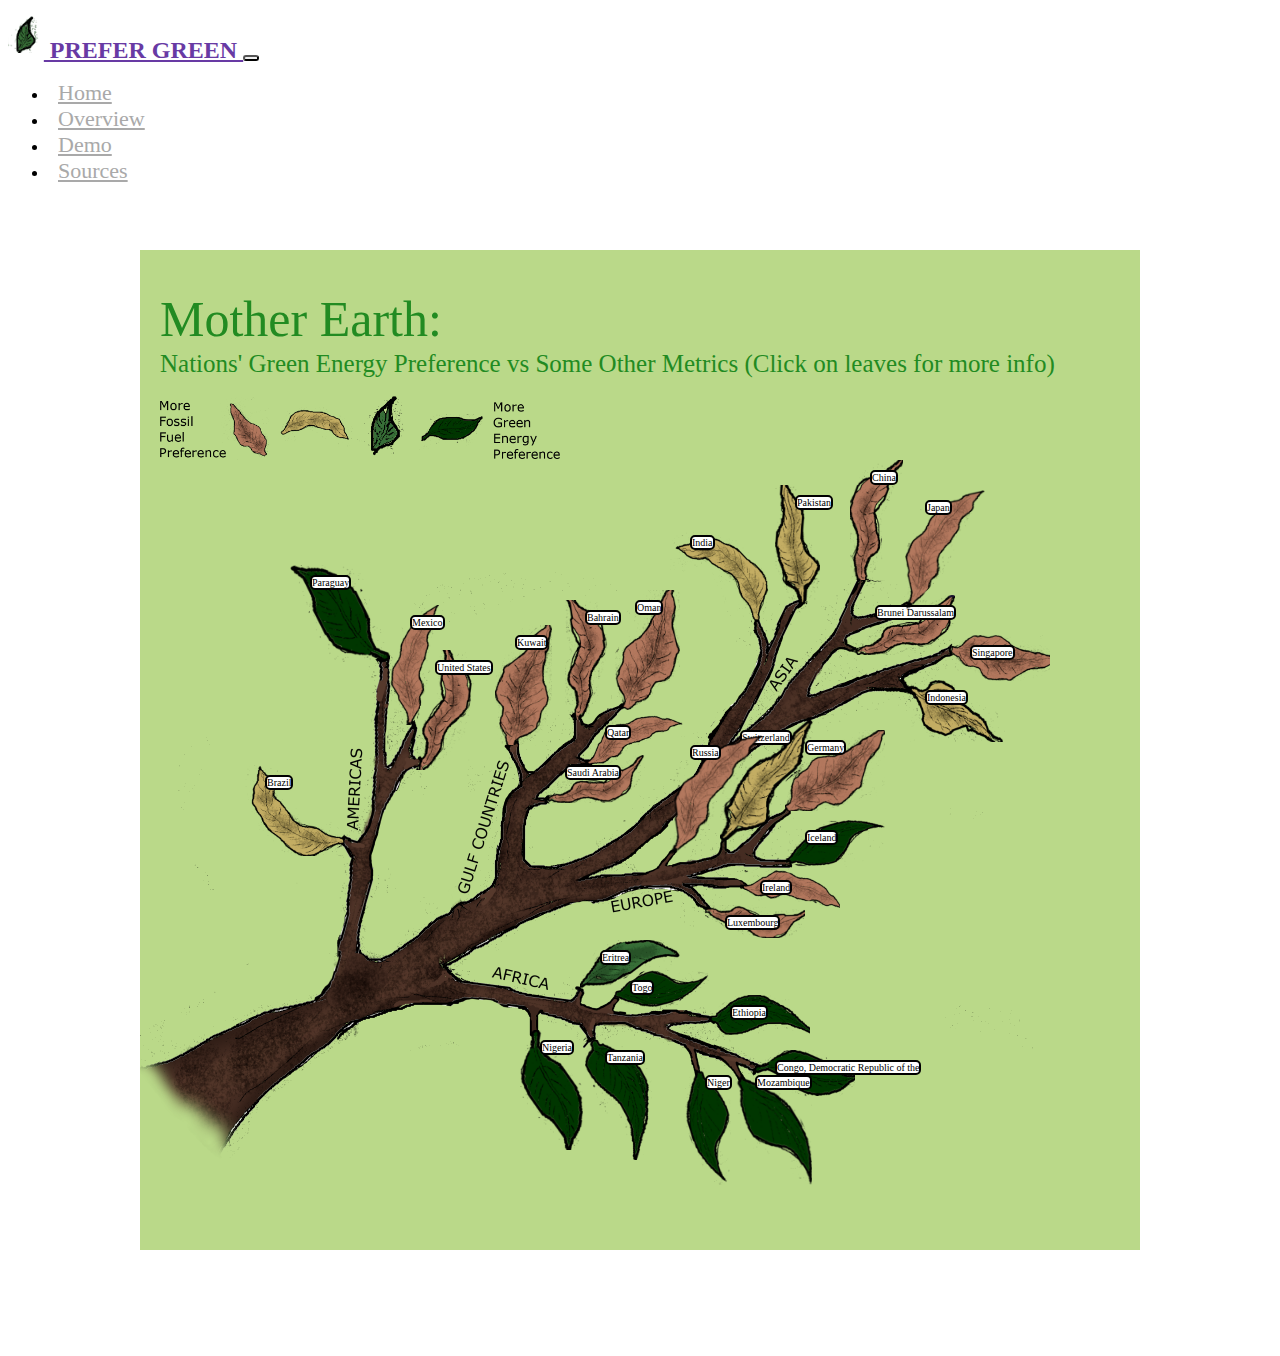
<file: tree.html>
<!DOCTYPE>
<html>
  <head>
    <title>Prefer Green</title>
    <link rel="icon" href="./assets/leaf.png">
    <!-- CSS only -->
    <link rel="stylesheet" href="https://stackpath.bootstrapcdn.com/bootstrap/5.0.0-alpha1/css/bootstrap.min.css" integrity="sha384-r4NyP46KrjDleawBgD5tp8Y7UzmLA05oM1iAEQ17CSuDqnUK2+k9luXQOfXJCJ4I" crossorigin="anonymous">
    <link rel="stylesheet" href="./styles.css">
    <!-- JavaScript and dependencies -->
    <script src="https://cdn.jsdelivr.net/npm/popper.js@1.16.0/dist/umd/popper.min.js" integrity="sha384-Q6E9RHvbIyZFJoft+2mJbHaEWldlvI9IOYy5n3zV9zzTtmI3UksdQRVvoxMfooAo" crossorigin="anonymous"></script>
    <script src="https://stackpath.bootstrapcdn.com/bootstrap/5.0.0-alpha1/js/bootstrap.min.js" integrity="sha384-oesi62hOLfzrys4LxRF63OJCXdXDipiYWBnvTl9Y9/TRlw5xlKIEHpNyvvDShgf/" crossorigin="anonymous"></script>
    <script src="https://ajax.googleapis.com/ajax/libs/jquery/2.1.3/jquery.min.js"></script>
  </head>
  <body>
    <!-- Navbar -->
    <nav class="py-3 navbar navbar-expand-lg fixed-top auto-hiding-navbar">
    <div class="container">
      <a class="navbar-brand" href="#">
        <img class="logo" src="./assets/leaf.png" /> Prefer Green
      </a>
      <button class="navbar-toggler" type="button" data-toggle="collapse" data-target="#navbarSupportedContent" aria-controls="navbarSupportedContent" aria-expanded="false" aria-label="Toggle navigation">
        <span class="navbar-toggler-icon"></span>
      </button>
      <div class="collapse navbar-collapse" id="navbarSupportedContent">
        <ul class="navbar-nav ml-auto">
          <li class="nav-item">
            <a class="nav-link active" aria-current="page" href="index.html">Home</a>
          </li>
          <li class="nav-item">
            <a class="nav-link" href="overview.html">Overview</a>
          </li>
          <li class="nav-item">
            <a class="nav-link" href="tree.html">Demo</a>
          </li>
          <li class="nav-item">
            <a class="nav-link" href="sources.html">Sources</a>
          </li>
        </ul>
      </div>
    </div>
  </nav>
  <!-- End Navbar -->
  </body>
  <section class="tree-section">
    <div class="tree-div">
    <div>
        <div id="tree-parent" class="tree-parent">
        <img class="tree" src="./assets/branch.png" />
        <div style="font-size: 50px; color:forestgreen; position: absolute; top: 20px;left: 0; padding: 20px"> Mother Earth:</div>
        <div style="font-size: 25px; color:forestgreen; position: absolute; top: 80px;left: 0; padding: 20px;"> Nations' Green Energy Preference vs Some Other Metrics (Click on leaves for more info)</div>
        <img style="position: absolute;top: 120px;left: 20px;width: 40%;" src="./assets/legend.png" />
        <script src="./country_vals.js"></script>
        <script>
            console.log(leaf)
            var arrayLength = leaf.length;
            for (let i = 0; i < arrayLength; i++) {
                pos = "top: " + leaf[i]["y"] + "px; left: " + leaf[i]["x"]  + "px;"; 
                source = "./assets/leaves/"+leaf[i]["region"]+"/" +leaf[i]["Code"]+ ".png"
                $('#tree-parent').append($('<img/>', { id: leaf[i]["Code"], 'class' : 'leaf', 'style' : pos, 'src' : source}))
                pos = "top: " + (parseInt(leaf[i]["y"])+10)+ "px; left: " + (parseInt(leaf[i]["x"]) + 20)+ "px;"; 
                var ss = {
                    id: leaf[i]["Code"]+"name",
                    style: 'font-size: 10px; color: black; ' + pos + '; position: absolute; border-radius: 5px; border: 2px solid #000000; background-color: white'
                };
                var $div = $("<div>", ss);
                $div.html(leaf[i]["LOCATION"]);
                $("#tree-parent").append($div);
                let window_id = leaf[i]["Code"] + "pop";
                
                $('#tree-parent').append($('<div/>', { id: window_id, 'class' : 'window'}))
                $('#'+window_id).append($('<img/>', { id: window_id+"IMG", 'class' : 'window_leaf', 'src' : source}))
                $('#'+window_id).append($('<div/>', { id: window_id+"IMG_close", 'class' : 'window_close'}))
                $('#'+window_id).append($('<div/>', { id: window_id+"IMG_name", 'style' : 'font-size: 30px; top: 20px; left: 30px; color: black; position: absolute; border-radius: 5px; border: 2px solid #000000; background-color: white', 'html' : leaf[i]["LOCATION"]}))
                $('#'+window_id).append($('<div/>', { id: window_id+"IMG_plot1", 'style' : 'height: 390px; width: 490px; top: 80px; left: 5px; color: black; position: absolute; border-radius: 5px; border: 2px solid #000000; background-color: rgba(146, 146, 146, 0.647)'}))
                $('#'+window_id).append($('<div/>', { id: window_id+"IMG_plot2", 'style' : 'height: 390px; width: 490px; top: 80px; left: 500px; color: black; position: absolute; border-radius: 5px; border: 2px solid #000000; background-color: rgba(146, 146, 146, 0.647)'}))
                $('#'+window_id).append($('<div/>', { id: window_id+"IMG_plot3", 'style' : 'height: 390px; width: 490px; top: 500px; left: 5px; color: black; position: absolute; border-radius: 5px; border: 2px solid #000000; background-color: rgba(146, 146, 146, 0.647)'}))
                $('#'+window_id).append($('<div/>', { id: window_id+"IMG_plot4", 'style' : 'height: 390px; width: 490px; top: 500px; left: 500px; color: black; position: absolute; border-radius: 5px; border: 2px solid #000000; background-color: rgba(146, 146, 146, 0.647)'}))
                $('#'+window_id).append($('<div/>', { id: window_id+"IMG_text", 'style' : 'padding: 10px; font-size: 15px; height: 130px; width: 975px; top: 900px; left: 10px; color: black; position: absolute; border-radius: 5px; border: 2px solid #000000; background-color: rgba(146, 146, 146, 0.647)', 'html': leaf[i]["info"]}))
                $('#'+window_id+"IMG_plot1").append($('<img/>', { id: window_id+"IMG_plot1_img", 'class' : 'plot', 'src' : "./assets/plots/Crude_Prod/"+leaf[i]["Code"]+"_crude.png"}))
                $('#'+window_id+"IMG_plot2").append($('<img/>', { id: window_id+"IMG_plot2_img", 'class' : 'plot', 'src' : "./assets/plots/Energy_Supply/"+leaf[i]["Code"]+"_energy_supply.png"}))
                $('#'+window_id+"IMG_plot3").append($('<img/>', { id: window_id+"IMG_plot3_img", 'class' : 'plot', 'src' : "./assets/plots/Green_Energy/"+leaf[i]["Code"]+"_green_nrg.png"}))
                $('#'+window_id+"IMG_plot4").append($('<img/>', { id: window_id+"IMG_plot4_img", 'class' : 'plot', 'src' : "./assets/plots/GDP_per_Cap/"+leaf[i]["Code"]+"_gdp_cap.png"}))
                console.log(window_id)
                $("#"+leaf[i]["Code"]).on('click', function() {
                  console.log(window_id)
                  $('#'+window_id).css({
                    'visibility': 'visible',
                });
                $('#'+leaf[i]["Code"]+"name",).css({
                    'position': '',
                });
                  /*$("#div2,#div3,#div4").fadeOut();*/
                });

                $("#"+window_id+"IMG_close").on('click', function() {
                  console.log(window_id)
                  $('#'+window_id).css({
                    'visibility': 'hidden',
                });
                $('#'+leaf[i]["Code"]+"name",).css({
                    'position': 'absolute',
                });
                  /*$("#div2,#div3,#div4").fadeOut();*/
                });

                console.log(leaf[i]);
            }
        </script>
</div>
    </section>
</html>
</file>
<file: styles.css>
body {
    display: block;
    overflow-x: hidden;
  }
  nav {
    background-color: white;
  }
  .navbar-brand img {
    max-height: 50px;
  }
  .navbar-brand {
    font-size: 24px;
    text-transform: uppercase;
    font-weight: 900;
    color: #683aa4;
  }
  nav ul li a {
    color: #a9a9a9;
    font-size: 22px;
    margin: auto 10px;
  }
  nav ul li a:hover {
    color: #683aa4;
  }

  section {
    padding-top: 50px;
    padding-bottom: 50px;
  }
  section h1 {
    text-transform: uppercase;
    font-weight: 900;
    color: #683aa4;
    text-align: left;
    margin-bottom: 20px;
  }
  section p {
    font-size: 16px;
    font-weight: 300;
  }
  button {
    max-width: 50%;
    border-radius: 50px !important;
  }
  #hero .col {
    justify-content: center; 
    flex-direction: column;
    display: flex;
  }
  #hero .img-col {
    justify-content: flex-end; 
    margin-top: 100px;
  }
  #hero img {
    max-width: 130% !important;
    width: 130%;
  }
  #hero .card {
    box-shadow: 11px 7px 16px #f9f9f9;
    border: 0;
    text-align: center;
  }
  #hero .icon {
    width: 200px;
    height: 200px;
    margin-bottom: 20px;
  }

  #hero .icon-new {
    transition: transform .2s; /* Animation */
    width: 200px;
    height: 200px;
    margin: 0 auto;
}

#hero .icon-new:hover {
  transform: scale(1.2);
}

.tree-section {
  width: 100%;
  background-color: white;
}

.tree-div {
  background-color: white;
  margin: auto;
  width: 1000px;
}

.tree-parent {
  position: relative;
  top: 0;
  left: 0;
}

.tree {
  position: relative;
  top: 0;
  left: 0;
  width: 100%;
  background-color: rgb(186, 217, 137);
}

.leaf {
  position: absolute;
  top: 0px;
  left: 0px; 
  max-width: 100px;
  max-height: 120px;
}

#contain:hover div.leaf_name{
  display: block;
}

.leaf_name{
  min-width: 80px;
  min-height: 80px;
  max-width: 100px;
  max-height: 120px;
  background-color: yellow;
  float: left; 
  display: none;    
}

.leaf:hover {
  transform: scale(1.2);
  cursor: pointer;
}

.window {
  position: absolute;
  visibility: hidden;
  top: 50px;
  left: 0px;
  height: 1050px;
  width: 1000px;
  z-index: 10;
  background-color: rgba(146, 146, 146, 0.647);
  border-radius: 20px; border: 2px solid #000000;
}

.window_leaf {
  max-width: 100%;
  max-height: 100%;
}

.window_close {
  position: absolute;
  height: 50px;
  width: 50px;
  top: 20px;
  right: 40px;
  background-color: salmon;
  z-index: 11;
  border-radius: 10px; border: 2px solid #000000;
  font-size: 40px;
  background:
    linear-gradient(45deg, rgba(0,0,0,0) 0%,rgba(0,0,0,0) 43%,#fff 45%,#fff 55%,rgba(0,0,0,0) 57%,rgba(0,0,0,0) 100%),
    linear-gradient(135deg, #f56b00 0%,#f56b00 43%,#fff 45%,#fff 55%,#f56b00 57%,#f56b00 100%);
}

.window_close:hover {
  transform: scale(1.2);
  cursor: pointer;
}

.plot {
  max-width: 100%;
  min-height: 100%;
}
</file>
